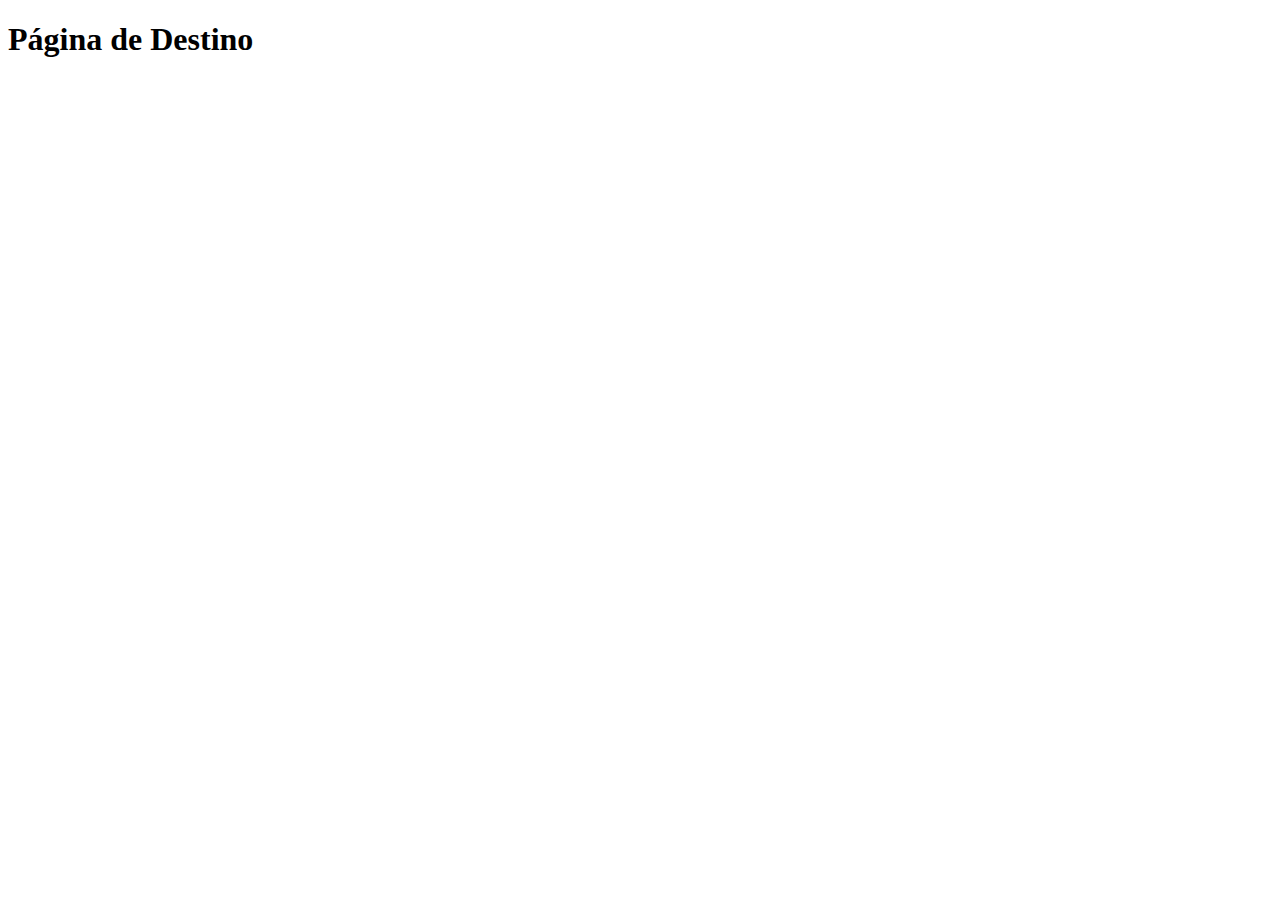
<file: destino.html>
<!DOCTYPE html>
<html lang="pt-br">
<head>
    <meta charset="UTF-8">
    <meta http-equiv="X-UA-Compatible" content="IE=edge">
    <meta name="viewport" content="width=device-width, initial-scale=1.0">
    <title>Destino</title>
</head>
<body>
    <h1>Página de Destino</h1>
</body>
</html>
</file>
